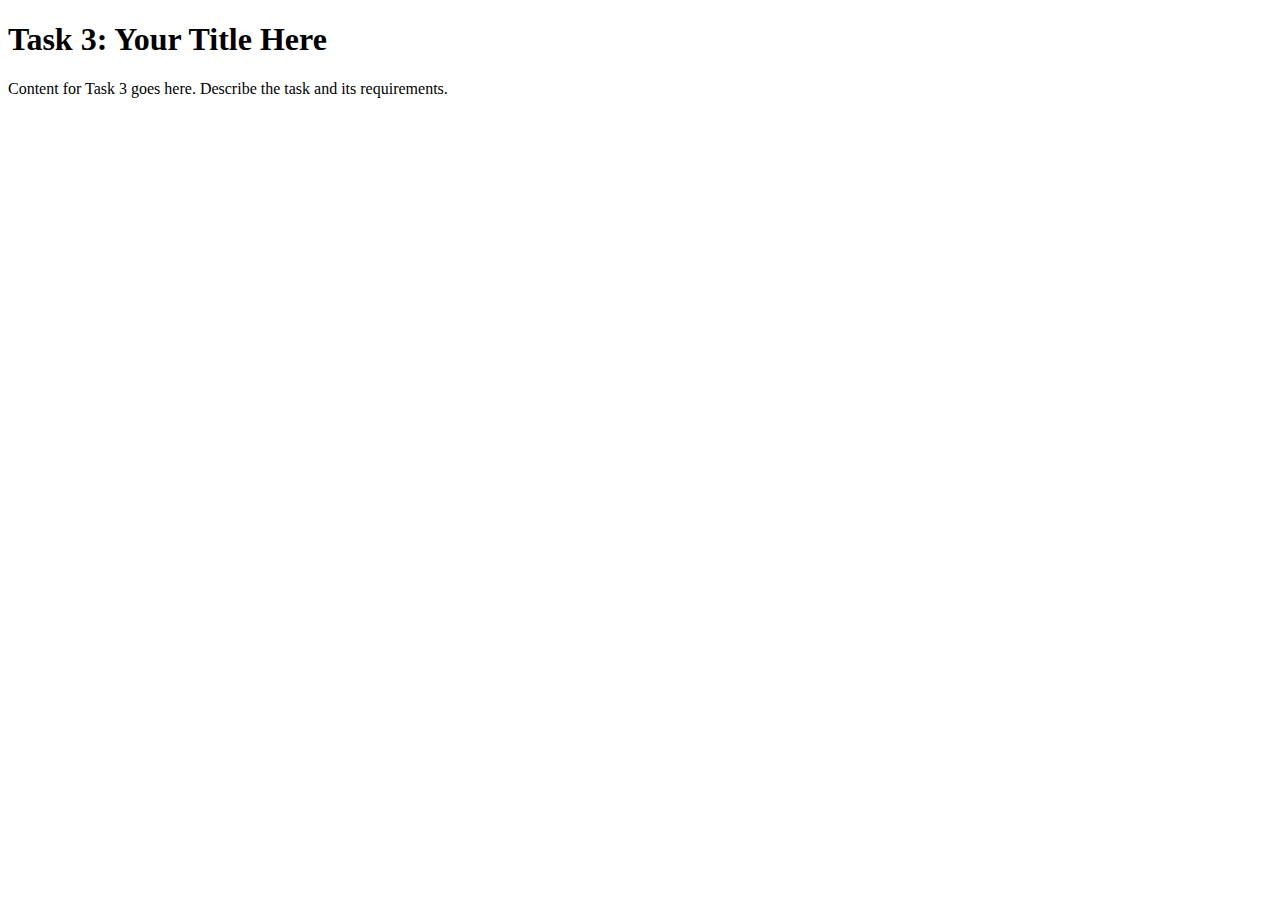
<file: ui-tasks/ui-tasks/task3/index.html>
<!doctype html>
<html lang="ar">
<head>
  <title>Welcome Our Gift - Task 3</title>
  <meta charset="utf-8">
  <meta name="viewport" content="width=device-width, initial-scale=1.0, maximum-scale=1.0, user-scalable=no">
  <link rel="stylesheet" href="../assets/css/bootstrap.min.css"> 
  <link rel="stylesheet" href="styles.css">
</head>
<body>
  <section class="task3-section">
    <div class="container">
      <h1>Task 3: Your Title Here</h1>
      <p>Content for Task 3 goes here. Describe the task and its requirements.</p>
      <!-- Additional content can be added here -->
    </div>
  </section>
  
  <script src="script.js"></script>
</body>
</html>
</file>
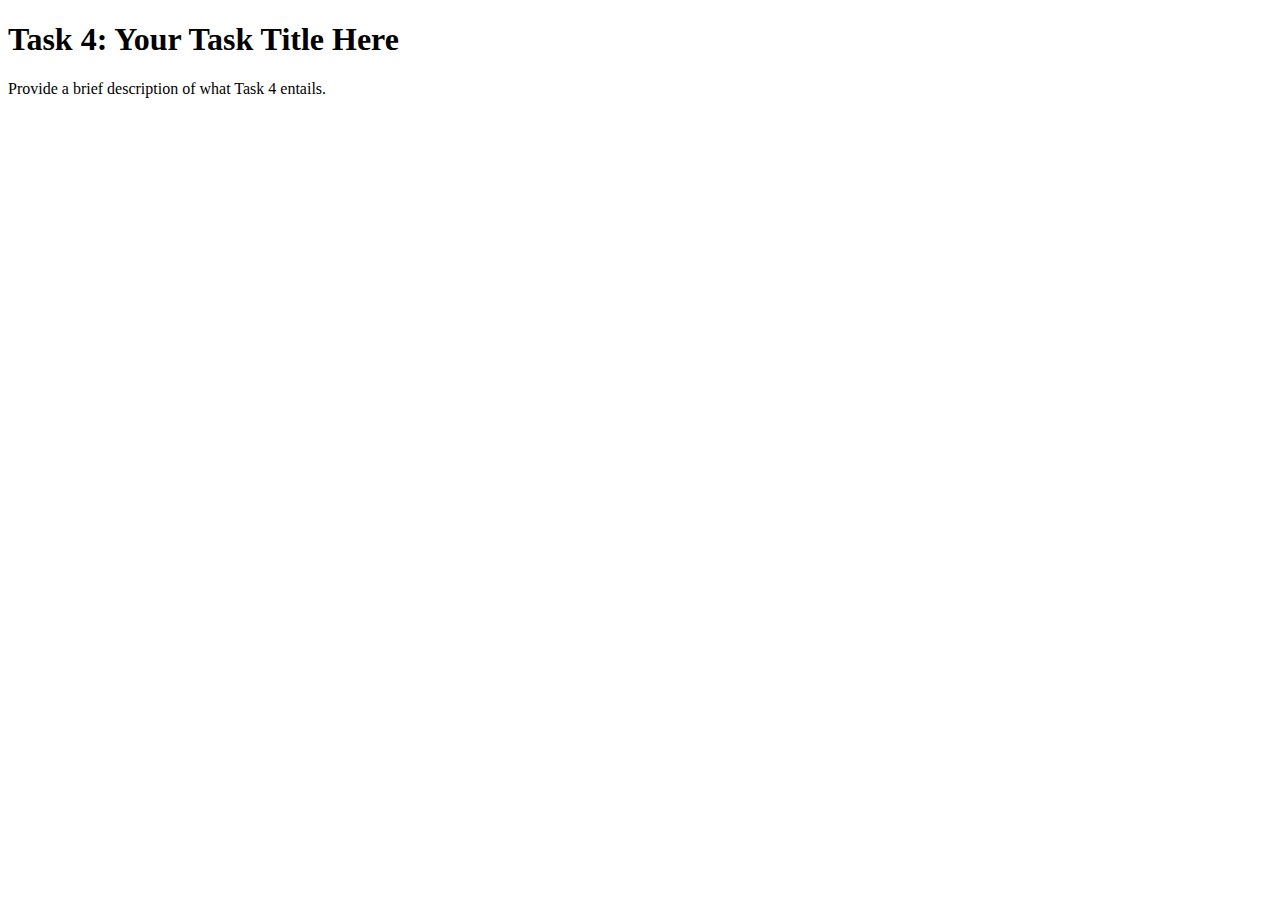
<file: ui-tasks/ui-tasks/task4/index.html>
<!doctype html>
<html lang="ar">
<head>
  <title>Welcome Our Gift - Task 4</title>
  <meta charset="utf-8">
  <meta name="viewport" content="width=device-width, initial-scale=1.0, maximum-scale=1.0, user-scalable=no">
  <link rel="stylesheet" href="../assets/css/bootstrap.min.css"> 
  <link rel="stylesheet" href="styles.css">
</head>
<body>
  <section class="task4-section">
    <div class="container">
      <div class="row justify-content-center">
        <div class="col-md-12 mb-5 mt-5 pb-4 text-center">
          <h1>Task 4: Your Task Title Here</h1>
          <p>Provide a brief description of what Task 4 entails.</p>
        </div>
      </div>
    </div>
  </section>
  
  <script src="script.js"></script>
</body>
</html>
</file>
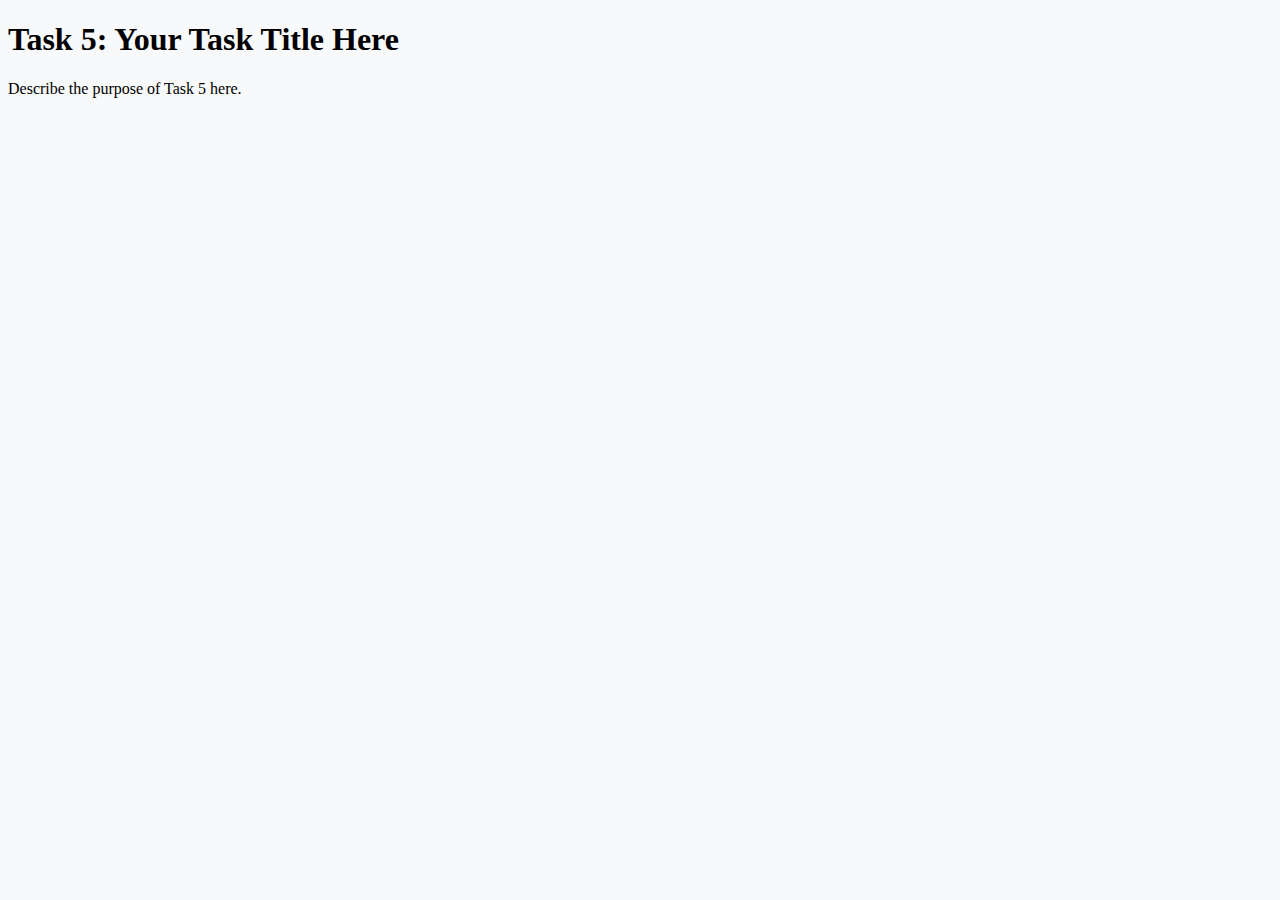
<file: ui-tasks/ui-tasks/task5/index.html>
<!doctype html>
<html lang="ar">
<head>
  <title>Welcome Our Gift - Task 5</title>
  <meta charset="utf-8">
  <meta name="viewport" content="width=device-width, initial-scale=1.0, maximum-scale=1.0, user-scalable=no">
  <link rel="stylesheet" href="../assets/css/bootstrap.min.css"> 
  <link rel="stylesheet" href="styles.css">
</head>
<body>
  <section class="task5-section">
    <div class="container">
      <h1>Task 5: Your Task Title Here</h1>
      <p>Describe the purpose of Task 5 here.</p>
      <!-- Add your content for Task 5 here -->
    </div>
  </section>
  
  <script src="script.js"></script>
</body>
</html>
</file>
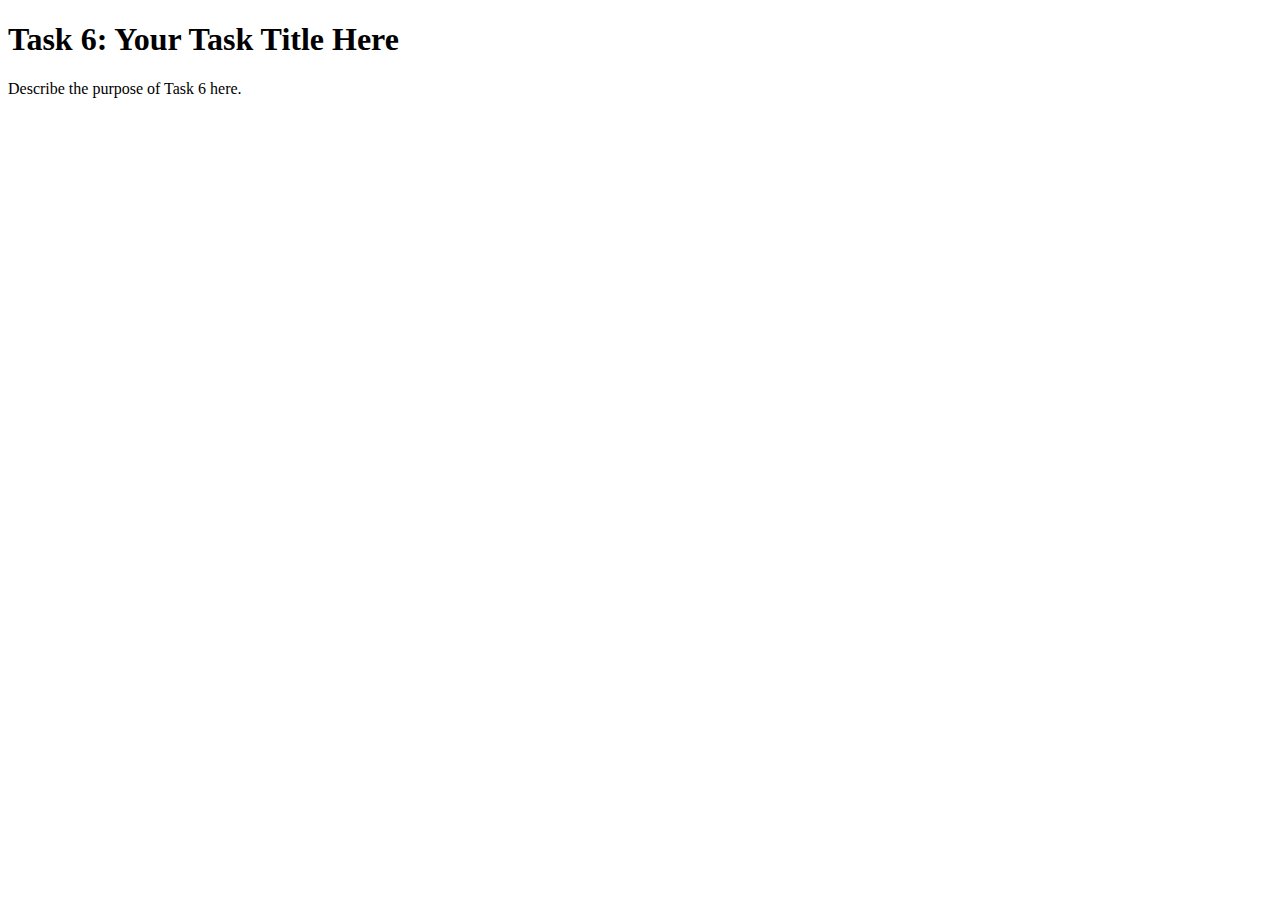
<file: ui-tasks/ui-tasks/task6/index.html>
<!doctype html>
<html lang="ar">
<head>
  <title>Welcome Our Gift - Task 6</title>
  <meta charset="utf-8">
  <meta name="viewport" content="width=device-width, initial-scale=1.0, maximum-scale=1.0, user-scalable=no">
  <link rel="stylesheet" href="../assets/css/bootstrap.min.css"> 
  <link rel="stylesheet" href="styles.css">
</head>
<body>
  <section class="task6-section">
    <div class="container">
      <h1>Task 6: Your Task Title Here</h1>
      <p>Describe the purpose of Task 6 here.</p>
      <!-- Add your task-specific content here -->
    </div>
  </section>
  
  <script src="script.js"></script>
</body>
</html>
</file>
<file: ui-tasks/ui-tasks/task5/styles.css>
/* Custom styles specific to Task 5 */

/* Example styles */
body {
    background-color: #f8f9fa; /* Light background */
    font-family: 'Libre Baskerville', serif; /* Custom font */
}

.welcomegift {
    padding: 20px;
    text-align: center;
}

.polaroid {
    border: 1px solid #ccc; /* Border for polaroid effect */
    box-shadow: 2px 2px 10px rgba(0, 0, 0, 0.1); /* Subtle shadow */
}

.hover-text {
    position: absolute;
    bottom: 10px;
    left: 10px;
    color: white;
    background-color: rgba(0, 0, 0, 0.5); /* Semi-transparent background */
    padding: 5px;
}

.service-menu {
    margin-top: 20px;
}

.service-menu label {
    display: block;
    margin: 10px 0;
}
</file>
<file: ui-tasks/ui-tasks/task6/styles.css>
/* styles.css for Task 6 */

/* Custom styles for Task 6 can be added here */
</file>
<file: ui-tasks/ui-tasks/task3/styles.css>
/ ui-tasks/task3/styles.css
/* Custom styles for Task 3 */

/* Example of overriding Bootstrap styles */
body {
    background-color: #f8f9fa; /* Light background */
    font-family: 'Libre Baskerville', serif; /* Custom font */
}

.welcomegift {
    padding: 50px 0; /* Spacing for the welcome gift section */
}

.polaroid {
    border: 1px solid #ddd; /* Border for the polaroid */
    box-shadow: 2px 2px 12px rgba(0, 0, 0, 0.2); /* Shadow effect */
}

.hover-text {
    color: #007bff; /* Bootstrap primary color */
    font-weight: bold; /* Bold text */
}

.service-menu label {
    display: block; /* Stack radio buttons vertically */
    margin-bottom: 10px; /* Spacing between options */
}
</file>
<file: ui-tasks/ui-tasks/task4/styles.css>
/ ui-tasks/task4/styles.css
/* Custom styles for Task 4 */

/* Example of overriding Bootstrap styles */
body {
    background-color: #f8f9fa; /* Light background */
    font-family: 'Libre Baskerville', serif; /* Custom font */
}

/* Specific styles for elements in Task 4 */
.welcomegift {
    padding: 50px 0; /* Padding for the welcome gift section */
}

.polaroid {
    border: 1px solid #ccc; /* Border for the polaroid */
    border-radius: 10px; /* Rounded corners */
    box-shadow: 0 4px 8px rgba(0, 0, 0, 0.2); /* Shadow effect */
}

.hover-text {
    color: #007bff; /* Bootstrap primary color */
    font-weight: bold; /* Bold text */
}

.service-menu label {
    margin-right: 20px; /* Spacing between radio options */
}
</file>
